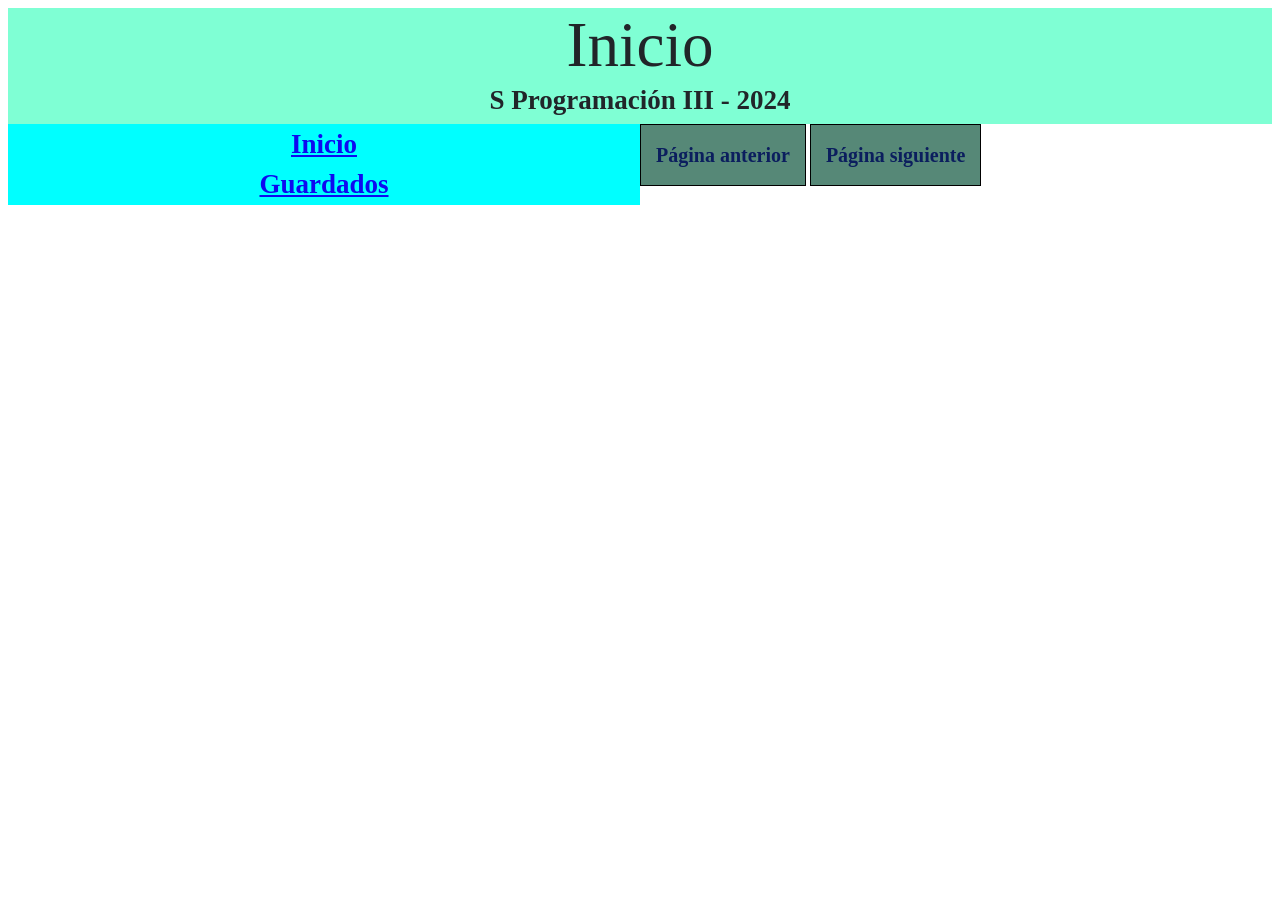
<file: index.html>
﻿<!DOCTYPE html>
<html lang="en">
  <head>
    <meta charset="UTF-8" />
    <meta name="viewport" content="width=device-width, initial-scale=1.0" />
    <link
      href="https://cdn.jsdelivr.net/npm/bootstrap@5.3.3/dist/css/bootstrap.min.css"
      rel="stylesheet"
      integrity="sha384-QWTKZyjpPEjISv5WaRU9OFeRpok6YctnYmDr5pNlyT2bRjXh0JMhjY6hW+ALEwIH"
      crossorigin="anonymous"
    />
    <link rel="stylesheet" href="style.css" />
    <title>Simulacro PP - 2024</title>
  </head>
  <body>
    <main class="m-2">
      <header>
        <h1>Inicio</h1>
        <h3>S Programación III - 2024</h3>
      </header>
      <nav id="panel-izquierda">
        <a href="./index.html">Inicio</a>
        <a href="./guardados.html">Guardados</a>
      </nav>
      <section id="principal">
        <div id="cartas">
          <!-- Aquí se deben mostrar las cartas -->
        </div>
             <button id="anterior" onclick="paginaAnterior()">Página anterior</button>
            <button id="siguiente" onclick="paginaSiguiente()">Página siguiente</button>
      </section>
              <script type="module" src="main.js"></script>
    </main>
  </body>
</html>
</file>
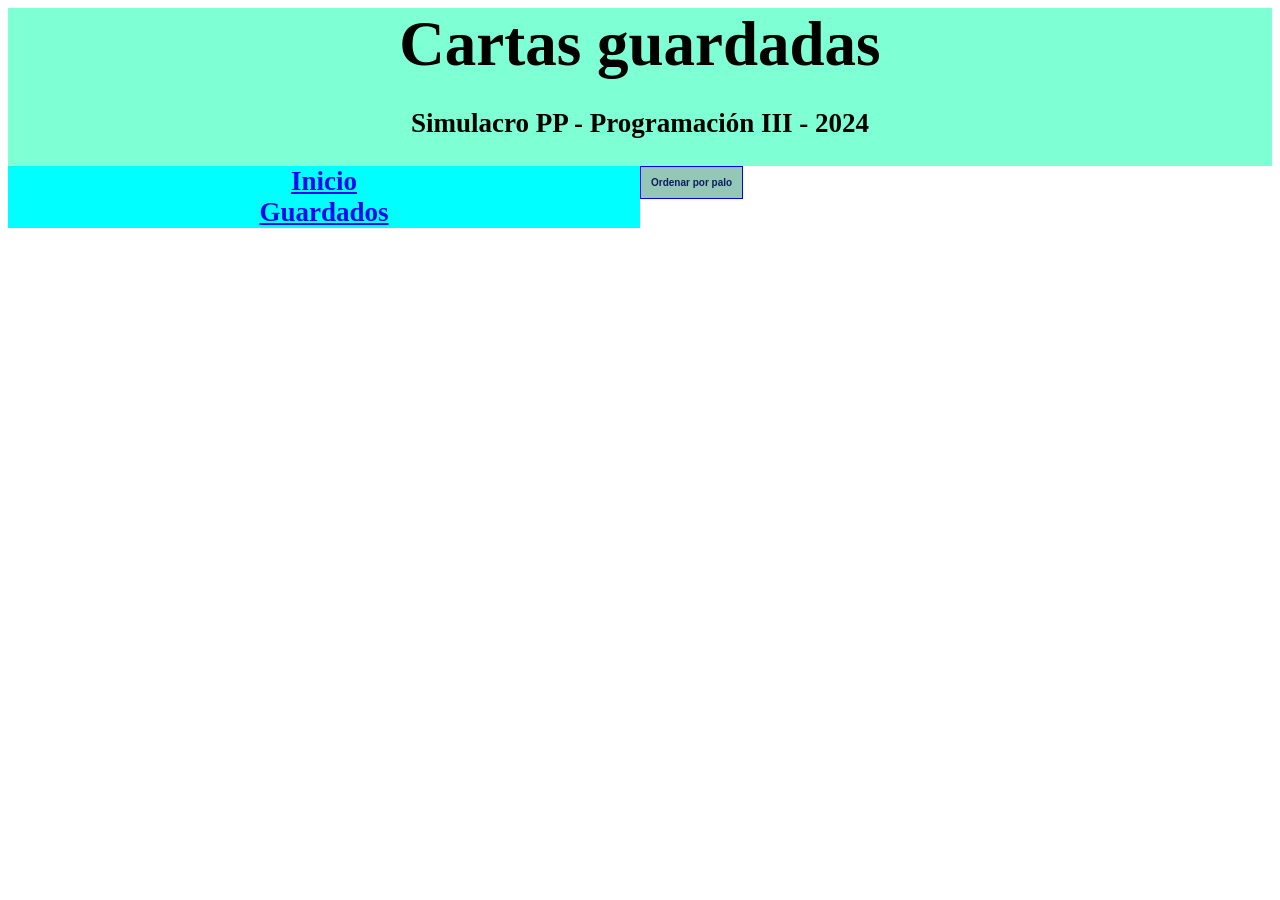
<file: guardados.html>
<!DOCTYPE html>
<html lang="en">

<head>
    <meta charset="UTF-8">
    <meta name="viewport" content="width=device-width, initial-scale=1.0">
    <title>Cartas guardadas</title>
    <link rel="stylesheet" href="./style.css">
</head>

<body>
    <main>
        <header>
            <h1>Cartas guardadas</h1>
            <h3>Simulacro PP - Programación III - 2024</h3>
        </header>
        <nav id="panel-izquierda">
            <a href="./index.html">Inicio</a>
            <a href="./guardados.html">Guardados</a>
        </nav>

        <section id="principal">
            <button id="ordenPalo">Ordenar por palo</button>
            <div id="cartas"></div>
        </section>

        <script type="module" src="./guardados.js"></script>
    </main>
</body>

</html>
</file>
<file: style.css>
/*1a*/

main {
    display: grid;
    grid-template-columns: repeat(2, 1fr);
    grid-template-rows: auto 1fr;
}

nav {
    grid-column: 1;
    grid-row: 2;
}

#principal {
    grid-column: 2;
    grid-row: 2;
}



/*1b*/
#cartas {
    display: grid;
    grid-template-columns: repeat(4, 1fr);
}


/*10 */
body {
    font-family: Cambria, Cochin, Georgia, Times, 'Times New Roman', serif;

}

header {
    grid-column: 1 / 3;
    grid-row: 1;
    background-color: aquamarine;
    text-align: center;
}

header h1 {
    font-size: 63px;
    margin: 0;
}

header h3 {
    font-size: 27px;
    font-weight: bold;
}


#panel-izquierda {
    background-color: aqua;
    display: flex;
    flex-direction: column;
    align-items: center;


}

#panel-izquierda a {
    font-size: 27px;
    font-weight: bold;
    color: #0e0af0;
}

button {
    font-size: 10px;
    padding: 10px 10px;
    border: 1px blue solid;
    background-color: rgb(148, 199, 182);
    color: #0b1e5e;
    font-weight: bold;
}

#anterior,
#siguiente {
    font-size: 20px;
    padding: 15px 15px;
    border: 1px solid #000;
    background-color: rgb(86, 136, 119);
    color: #0b1e5e;
    font-weight: bold;
}


/*1b*/
.carta {
    text-align: center;
}

.carta h1 {
    font-size: 27px;
}

.carta h2 {
    font-size: 20px;
}

.carta img {
    max-width: 167px;
}


@media (max-width: 900px) {

    header h1 {
        font-size: 33px;
    }

    header h3 {
        font-size: 17px;
    }

    #panel-izquierda a {
        font-size: 30px;
    }

    #cartas {
        grid-template-columns: repeat(2, 1fr);
    }

    #anterior,
    #siguiente {
        font-size: 13px;
    }

    .carta h1 {
        font-size: 13px;
    }

    .carta h2 {
        font-size: 10px;
    }
}


@media (max-width: 550px) {

    header h1 {
        font-size: 20px;
    }

    header h3 {
        font-size: 10px;
    }


    #panel-izquierda a {
        font-size: 15px;
    }


    #cartas {
        grid-template-columns: repeat(1, 1fr);
    }

    #anterior,
    #siguiente {
        font-size: 10px;
    }

    .carta h1 {
        font-size: 13px;
    }

    .carta h2 {
        font-size: 10px;
    }
}
</file>
